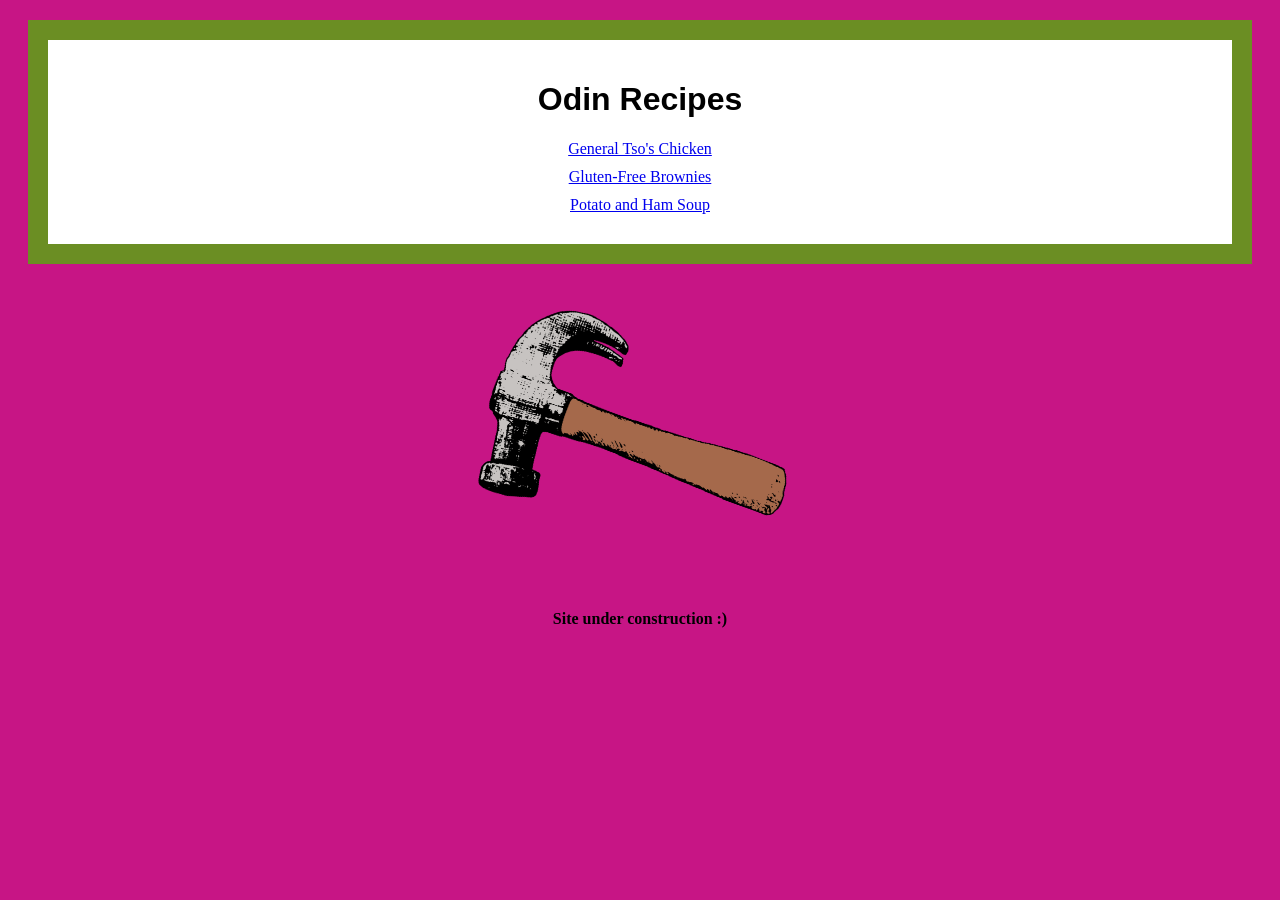
<file: index.html>
<!DOCTYPE html>
<html lang="en">
	<head>
		<meta charset="utf-8">
		<title>Odin-Recipes</title>
		<link rel="stylesheet" href="styles.css">
	</head>

	<body>
		<div class="main">
			<h1>Odin Recipes</h1>
			<ul>
				<li><a href="./recipes/general-tsos.html">General Tso's Chicken</a></li>
				<li><a href="./recipes/brownies.html">Gluten-Free Brownies</a></li>
				<li><a href="./recipes/potato-ham-soup.html">Potato and Ham Soup</a></li>
			</ul>
		</div>
		<div class="construction">
			<img src="./images/construction.png" width="8333" height="8333" alt="hammer">
			<p>Site under construction :)</p>
		</div>
	</body>
</html>
</file>
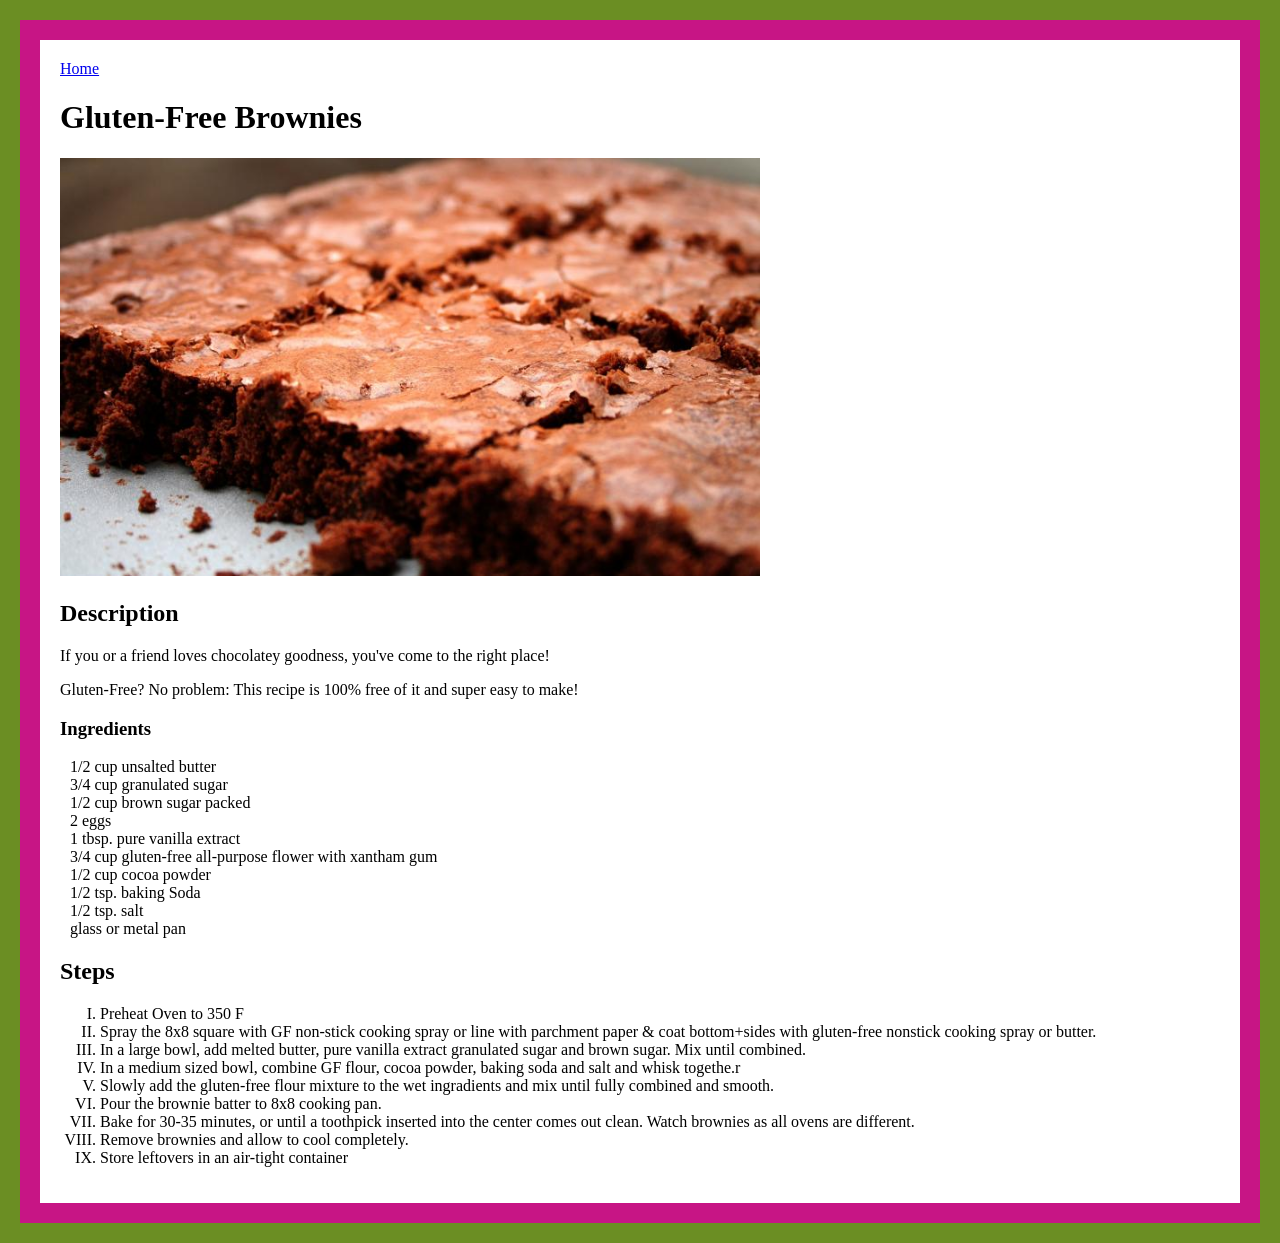
<file: recipes/brownies.html>
<!DOCTYPE html>
<html lang="en">
    <head>
        <meta charset="utf-8">
        <title>Gluten-Free Brownies</title>
	<link rel="stylesheet" href="../styles.css">
    </head>
    
    <body class="recipe">
	<div class="card">
		<a href="../index.html">Home</a>
		<h1>Gluten-Free Brownies</h1>
		<img src="../images/brownies.jpg" alt='tray of brownies' width="780" height="466">
		<h2>Description</h2>
		<p>If you or a friend loves chocolatey goodness, you've come to the right place!</p>
		<p>Gluten-Free? No problem: This recipe is 100% free of it and super easy to make!</p>
		<h3>Ingredients</h3>
		<ul>
		    <li>1/2 cup unsalted butter</li>
		    <li>3/4 cup granulated sugar</li>
		    <li>1/2 cup brown sugar packed</li>
		    <li>2 eggs</li>
		    <li>1 tbsp. pure vanilla extract</li>
		    <li>3/4 cup gluten-free all-purpose flower with xantham gum</li>
		    <li>1/2 cup cocoa powder</li>
		    <li>1/2 tsp. baking Soda</li>
		    <li>1/2 tsp. salt</li>
		    <li>glass or metal pan</li>
		</ul>
		<h2>Steps</h2>
		<ol type="I">
		    <li>Preheat Oven to 350 F</li>
		    <li>Spray the 8x8 square with GF non-stick cooking spray or line with parchment paper &amp; coat bottom+sides with gluten-free nonstick cooking spray or butter.</li>
		    <li>In a large bowl, add melted butter, pure vanilla extract granulated sugar and brown sugar. Mix until combined.</li>
		    <li>In a medium sized bowl, combine GF flour, cocoa powder, baking soda and salt and whisk togethe.r</li>
		    <li>Slowly add the gluten-free flour mixture to the wet ingradients and mix until fully combined and smooth.</li>
		    <li>Pour the brownie batter to 8x8 cooking pan.</li>
		    <li>Bake for 30-35 minutes, or until a toothpick inserted into the center comes out clean. Watch brownies as all ovens are different.</li>
		    <li>Remove brownies and allow to cool completely.</li>
		    <li>Store leftovers in an air-tight container</li>
		</ol>
	</div>
    </body>
</file>
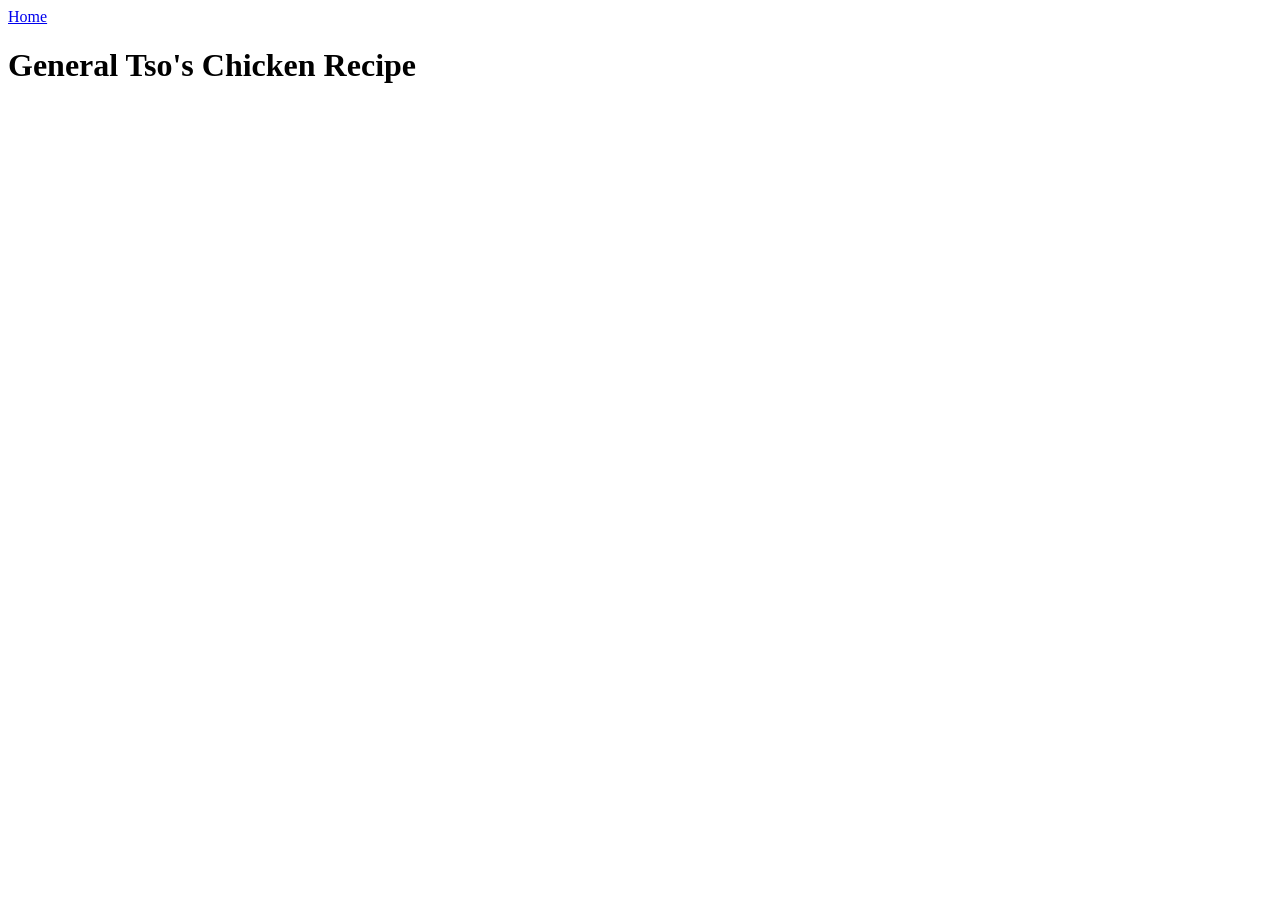
<file: recipes/general-tso.html>
<!DOCTYPE html>
<html lang="en">
	<head>
		<meta charset="utf-8">
		<title>General Tso's Chicken Recipe</title>
	</head>

	<body>
	<a href="./index.html">Home</a>
	<h1>General Tso's Chicken Recipe</h1>
	</body>
</html>
</file>
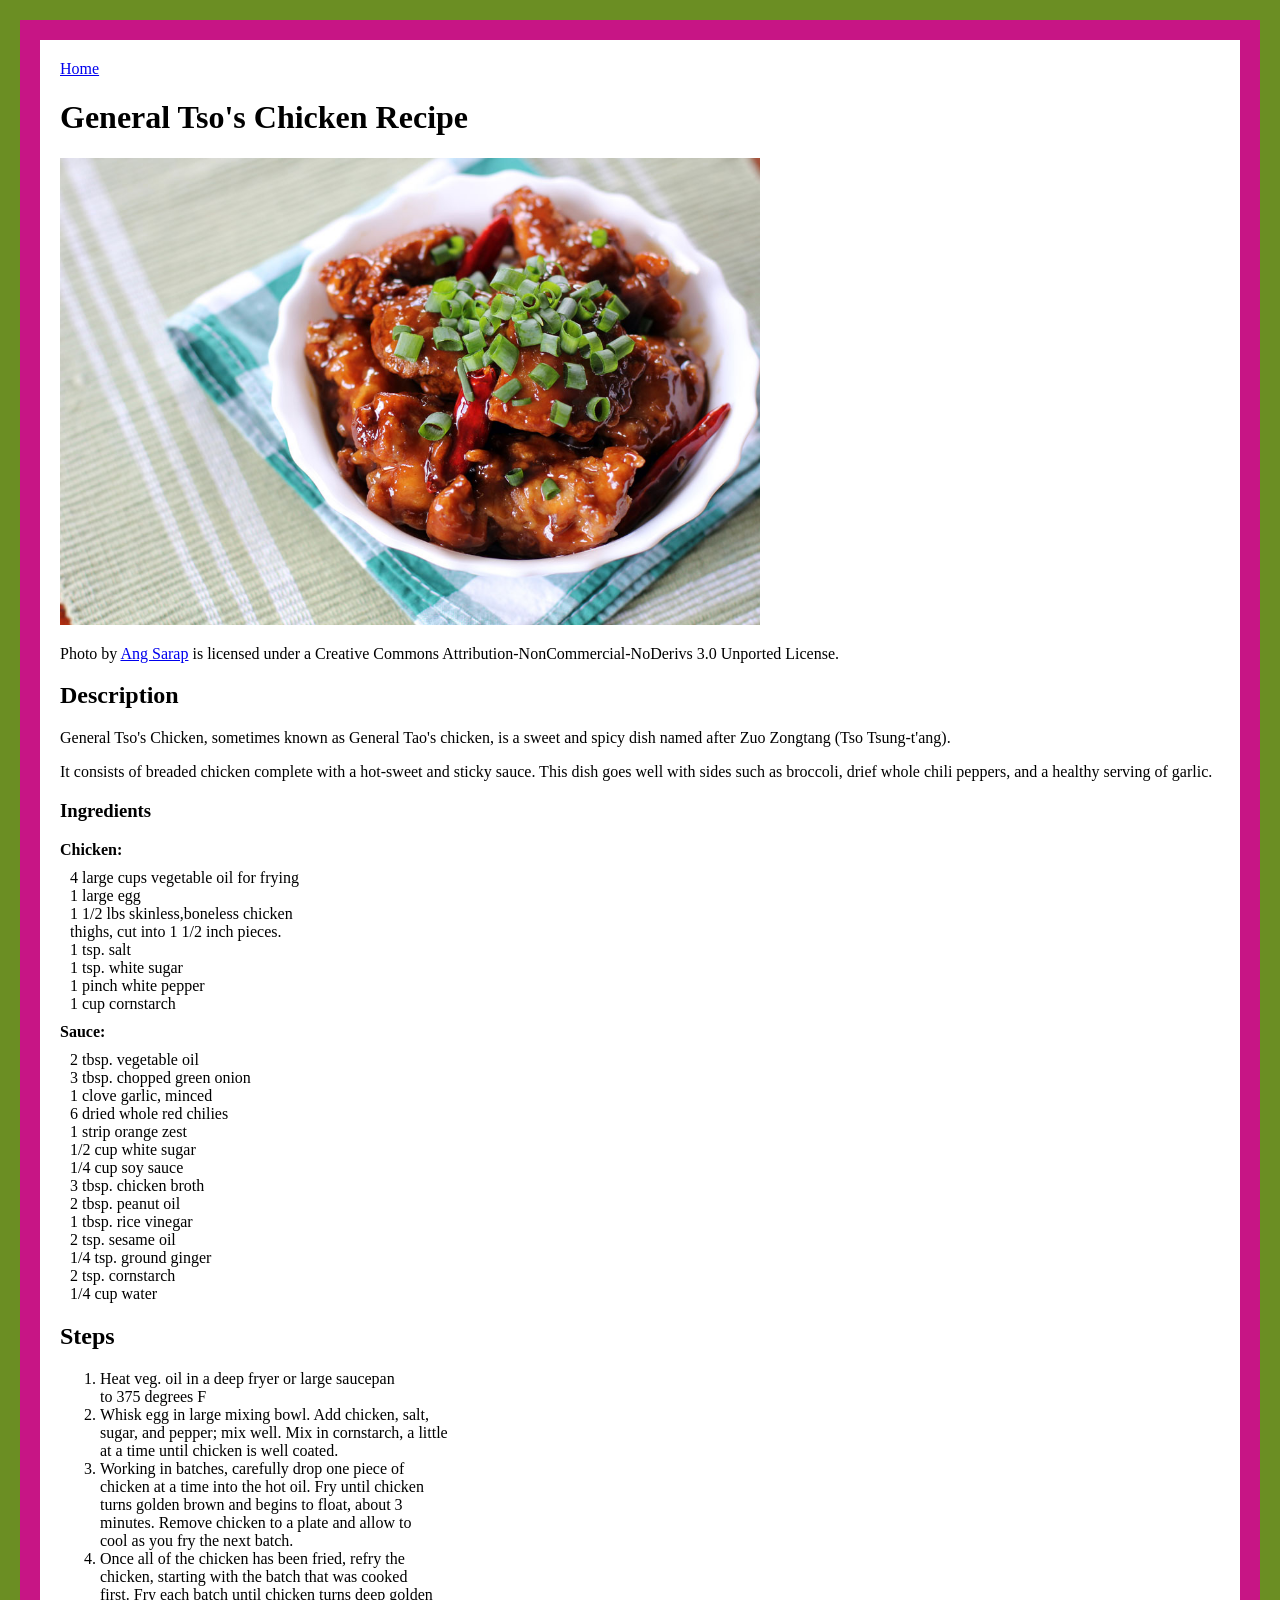
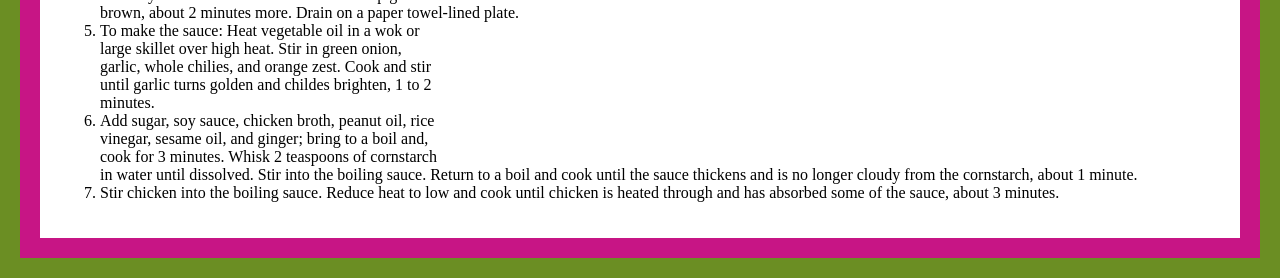
<file: recipes/general-tsos.html>
<!DOCTYPE html>
<html lang="en">
	<head>
		<meta charset="utf-8">
		<title>General Tso's Chicken Recipe</title>
		<link rel="stylesheet" href="../styles.css">
	</head>

	<body class="recipe">
		<div class="card">
			<a href="../index.html">Home</a>
			<h1>General Tso's Chicken Recipe</h1>
			<img src="../images/general-tsos.jpg" alt="plate of General Tsos Chicken" width="1080" height="720">
			<p>Photo by <a href="https://www.angsarap.net/" rel="noreferrer">Ang Sarap</a> is licensed under a Creative Commons Attribution-NonCommercial-NoDerivs 3.0 Unported License.</p>
			<h2>Description</h2>
			<p>General Tso's Chicken, sometimes known as General Tao's chicken, is a sweet and spicy dish named after Zuo Zongtang (Tso Tsung-t'ang).</p>
			<p>It consists of breaded chicken complete with a hot-sweet and sticky sauce. This dish goes well with sides such as broccoli, drief whole chili peppers, and a healthy serving of garlic.</p>
			<h3>Ingredients</h3>
			<strong>Chicken:</strong>
			<ul>
				<li>4 large cups vegetable oil for frying</li>
				<li>1 large egg</li>
				<li>1 1/2 lbs skinless,boneless chicken<br> thighs, cut into 1 1/2 inch pieces.</li>
				<li>1 tsp. salt</li>
				<li>1 tsp. white sugar</li>
				<li>1 pinch white pepper</li>
				<li>1 cup cornstarch</li>
			</ul>
			<strong>Sauce:</strong>
			<ul>
				<li>2 tbsp. vegetable oil</li>
				<li>3 tbsp. chopped green onion</li>
				<li>1 clove garlic, minced</li>
				<li>6 dried whole red chilies</li>
				<li>1 strip orange zest</li>
				<li>1/2 cup white sugar</li>
				<li>1/4 cup soy sauce</li>
				<li>3 tbsp. chicken broth</li>
				<li>2 tbsp. peanut oil</li>
				<li>1 tbsp. rice vinegar</li>
				<li>2 tsp. sesame oil</li>
				<li>1/4 tsp. ground ginger</li>
				<li>2 tsp. cornstarch</li>
				<li>1/4 cup water</li>
			</ul>
			<h2>Steps</h2>
			<!-- I don't know how to wrap text properly at this stage yet. Here I use <br> instead.
				Maybe paragraphs will work better until I learn CSS. -->
			<ol>
				<li>Heat veg. oil in a deep fryer or large saucepan<br> to 375 degrees F</li>
				<li>Whisk egg in large mixing bowl. Add chicken, salt,<br> sugar, and pepper; mix well. Mix in cornstarch, a little<br> at a time until chicken is well coated.</li>
				<li>Working in batches, carefully drop one piece of<br> chicken at a time into the hot oil. Fry until chicken<br> turns golden brown and begins to float, about 3<br> minutes. Remove chicken to a plate and allow to<br> cool as you fry the next batch.</li>
				<li>Once all of the chicken has been fried, refry the<br> chicken, starting with the batch that was cooked<br> first. Fry each batch until chicken turns deep golden<br> brown, about 2 minutes more. Drain on a paper towel-lined plate.</li>
				<li>To make the sauce: Heat vegetable oil in a wok or<br> large skillet over high heat. Stir in green onion,<br> garlic, whole chilies, and orange zest. Cook and stir<br> until garlic turns golden and childes brighten, 1 to 2<br> minutes.</li>
				<li>Add sugar, soy sauce, chicken broth, peanut oil, rice<br> vinegar, sesame oil, and ginger; bring to a boil and,<br> cook for 3 minutes. Whisk 2 teaspoons of cornstarch<br> in water until dissolved. Stir into the boiling sauce. Return to a boil and cook until the sauce thickens and is no longer cloudy from the cornstarch, about 1 minute.</li> <!-- I got lazy for the rest of this line. The <br> trick probably messes up a lot in tandem with CSS so I'll leave it for now. -->
				<li>Stir chicken into the boiling sauce. Reduce heat to low and cook until chicken is heated through and has absorbed some of the sauce, about 3 minutes.</li>
			</ol>
		</div>	
	</body>
</html>
</file>
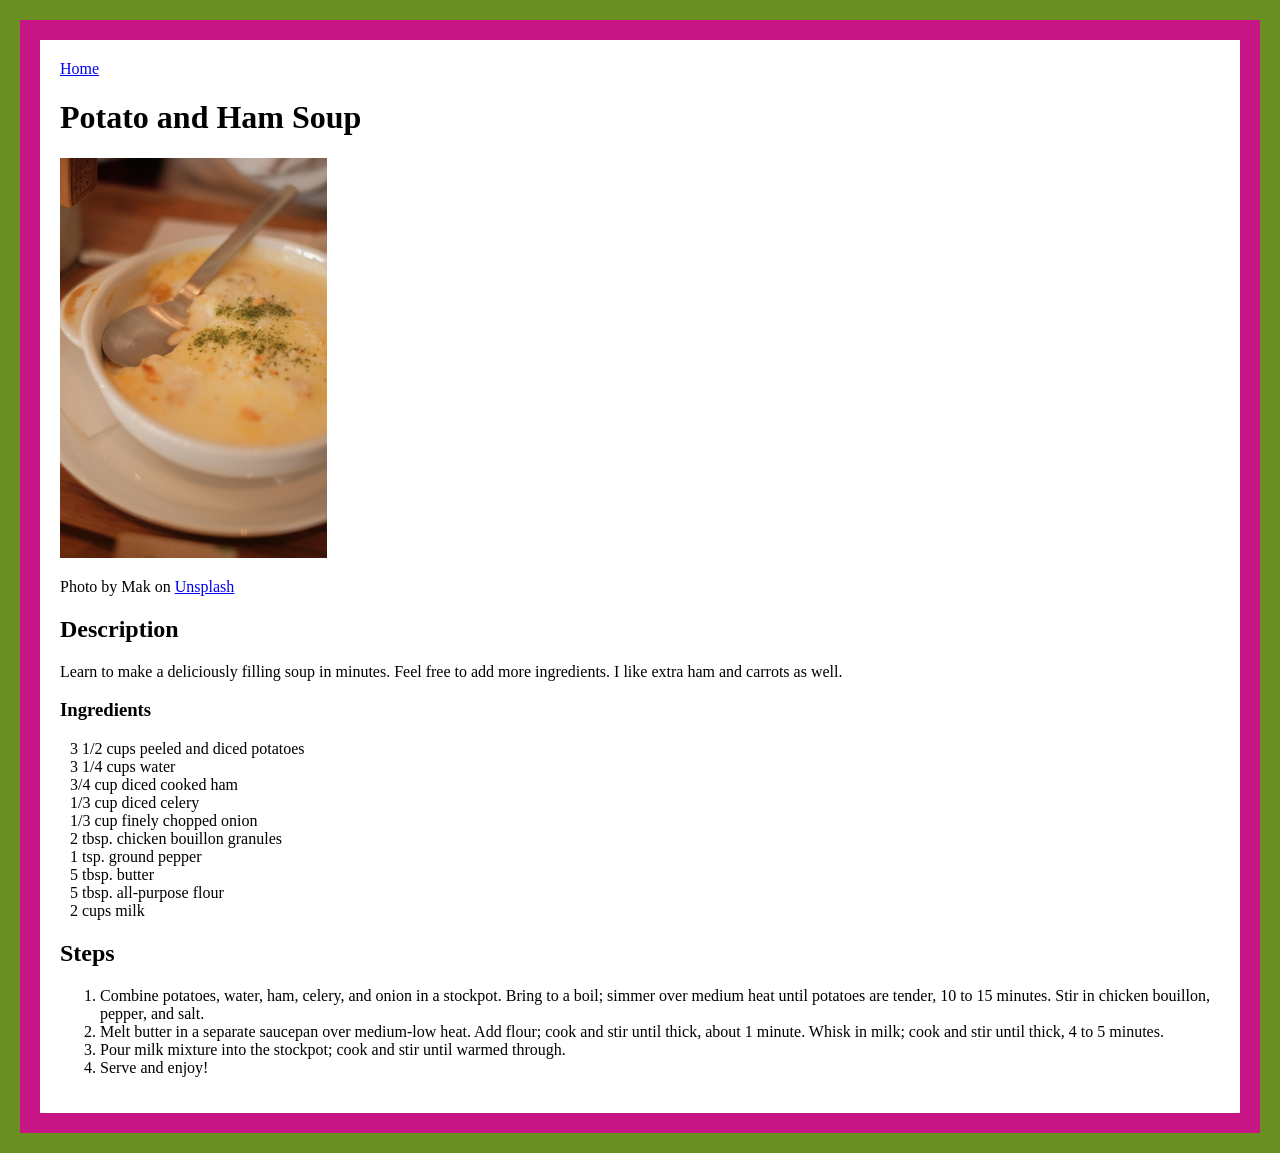
<file: recipes/potato-ham-soup.html>
<!DOCTYPE html>
<html lang="en">
	<head>
		<meta charset="utf-8">
		<title>Potato and Ham Soup</title>
		<link rel="stylesheet" href="../styles.css">
	</head>
	
	<body class="recipe">
		<div class="card">
			<a href="../index.html">Home</a>
			<h1>Potato and Ham Soup</h1>
			<img class ="phs" src="../images/potato-ham-soup.jpg" alt="Image of Potato and Ham Soup" height="310" width="310">
			<p>Photo by Mak on <a href="https://unsplash.com/photos/a-bowl-of-soup-with-a-spoon-in-it-IoUANkzlpxw" rel="noreferrer">Unsplash</a></p>
			<h2>Description</h2>
			<p>Learn to make a deliciously filling soup in minutes. Feel free to add more ingredients. I like extra ham and carrots as well.</p>
			<h3>Ingredients</h3>
				<ul>
					<li>3 1/2 cups peeled and diced potatoes</li>
					<li>3 1/4 cups water</li>
					<li>3/4 cup diced cooked ham</li>
					<li>1/3 cup diced celery</li>
					<li>1/3 cup finely chopped onion</li>
					<li>2 tbsp. chicken bouillon granules</li>
					<li>1 tsp. ground pepper</li>
					<li>5 tbsp. butter</li>
					<li>5 tbsp. all-purpose flour</li>
					<li>2 cups milk</li>
				</ul>
			<h2>Steps</h2>
				<ol>
					<li>Combine potatoes, water, ham, celery, and onion in a stockpot. Bring to a boil; simmer over medium heat until potatoes are tender, 10 to 15 minutes. Stir in chicken bouillon, pepper, and salt.</li>
					<li>Melt butter in a separate saucepan over medium-low heat. Add flour; cook and stir until thick, about 1 minute. Whisk in milk; cook and stir until thick, 4 to 5 minutes.</li>
					<li>Pour milk mixture into the stockpot; cook and stir until warmed through.</li>
					<li>Serve and enjoy!</li>
				</ol>
		</div>
	</body>
</html>
</file>
<file: styles.css>
*, *:before, *:after {
  -webkit-box-sizing: border-box; 
  -moz-box-sizing: border-box; 
  box-sizing: border-box;
}

* {
	font-family: "Brush Script MT", "Times New Roman", Arial, sans-serif;
}

body {
	background-color: #C71585;
}

div.main {
	background: white;
	padding: 20px;
	margin: 20px;
	border: 20px solid #6B8E23;	
	text-align: center;
}

div.main li,
ul {
  list-style-type: none;
  margin: 10px;
  padding: 0;
}

div.main h1 {
	color: black;
	font-family: "Lucide Handwriting", sans-serif;
}

.construction img{
	display: block;
	width: 200px;
	height: auto;
	margin: 0px auto 10px;
	transform: rotate(290deg);
}

.construction {
	text-align: center;
	font-weight: bold;
}

body.recipe {
	background-color: #6B8E23;
	border: 20px solid #C71585;
	margin: 20px 20px;
}

.card {
	background-color: white;
	padding: 20px;
}

.recipe img {
	width: 700px;
	height: auto;
	margin: 0px auto;
}

/* Alternate sizing for potato ham soup. Bandaid solution. */
.recipe img.phs {
	width: auto;
	height: 400px;
	margin: 0px auto;
}
</file>
